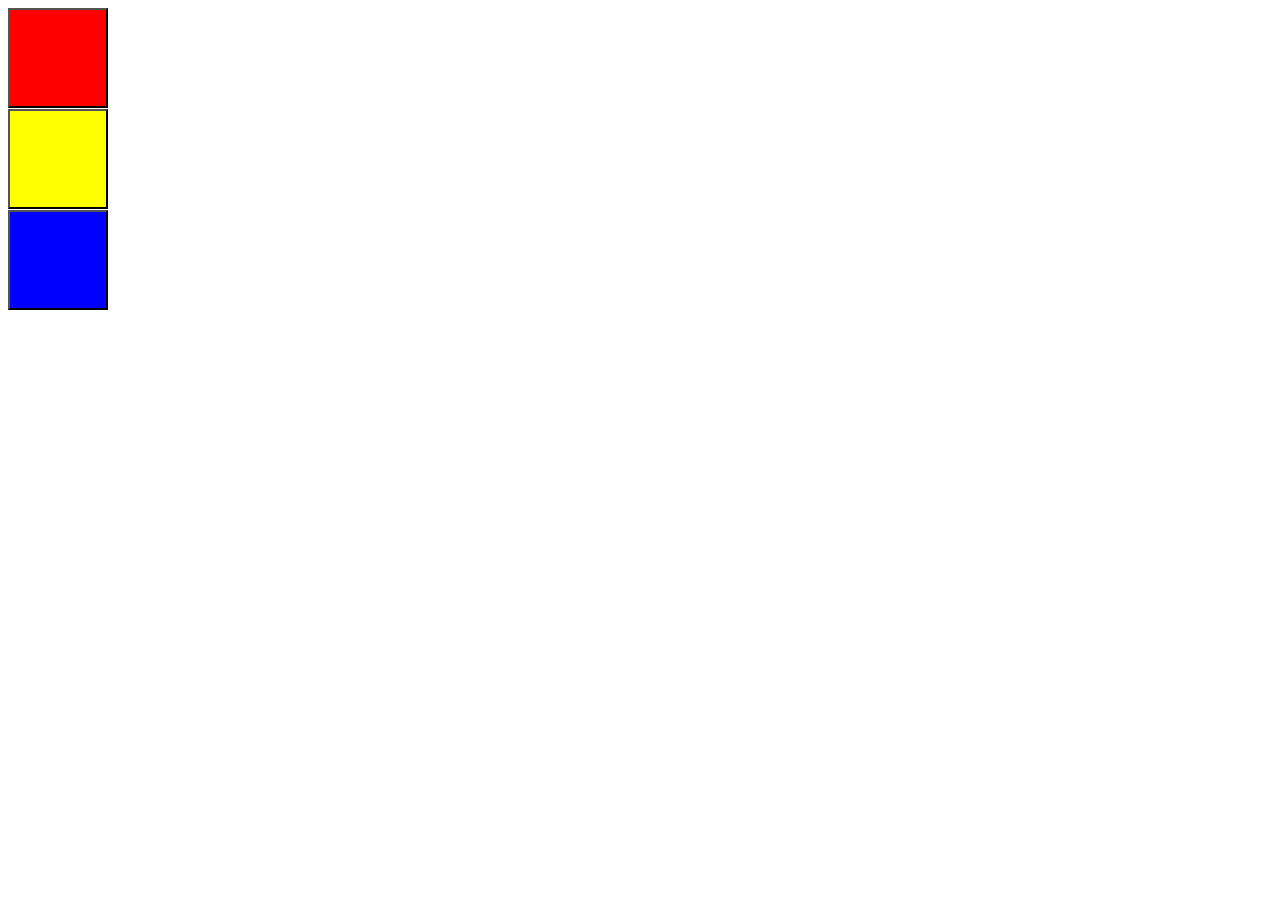
<file: ejercicio1JSavanzado.html>
<!DOCTYPE html>
<html lang="en">
<head>
    <meta charset="UTF-8">
    <meta http-equiv="X-UA-Compatible" content="IE=edge">
    <meta name="viewport" content="width=device-width, initial-scale=1.0">
    <title>Document</title>
    <link rel="stylesheet" href="estilo.css">
</head>
<body class="colorBody">
    <div><button class="botonRojo"></button></div>
    <div><button class="botonAmarillo"></button></div>
    <div><button class="botonAzul"></button></div>

    <script>
        /*Cree las variables para alternar cada color por ej:
        alternarRojo es igual a... en el 'documento.' 'traeme los elementos con la clase' ("botonRojo) y el [0]
        es para que me agarre el primer "item" de ese array fantasma que hace al hacer esto.*/
        var alternarRojo = document.getElementsByClassName("botonRojo")[0]; //ojo al piojo porque por el hecho de ser elementsSSSSSS devuelve una coleccion que es como una especie de array.
        var alternarAmarillo = document.getElementsByClassName("botonAmarillo")[0];
        var alternarAzul = document.getElementsByClassName("botonAzul")[0];
        var alternarBody = document.getElementsByClassName("colorBody")[0];

        alternarRojo.addEventListener('click', // Para la variable "alternarRojo." le agrego un 'EventListener' que al 'clickear'...
        function(e) { //... haga este evento:
            alternarBody.classList.toggle('activo1') // llamo al "alternarBody.", le clavo un 'classList' para usar el 'toggle' y que le agregue y desagregue la clase "activo1"
            
        });// y que va a hacer todo este choclito en criollo? al clickear hace el evento que agregue o saque el color al fondo mediante un boton con clase "botonRojo" en el CSS
            // fijate que en el estilo.css llamaste al body.activo1 para este caso, esto hace que se le agregue eso.

        alternarAmarillo.addEventListener('click', 
        function(e) {
            alternarBody.classList.toggle('activo2')
            
        });

        alternarAzul.addEventListener('click', 
        function(e) {
            alternarBody.classList.toggle('activo3')
            
        });
    </script>
</body>
</html>
</file>
<file: estilo.css>
.botonRojo{
    background-color: red;
    height: 100px;
    width: 100px;
}

.botonAmarillo{
    background-color: yellow;
    height: 100px;
    width: 100px;
}

.botonAzul{
    background-color: blue;
    height: 100px;
    width: 100px;
}

body.activo1{
    background-color: red;

}

body.activo2{
    background-color: yellow;

}

body.activo3{
    background-color: blue;

}
</file>
